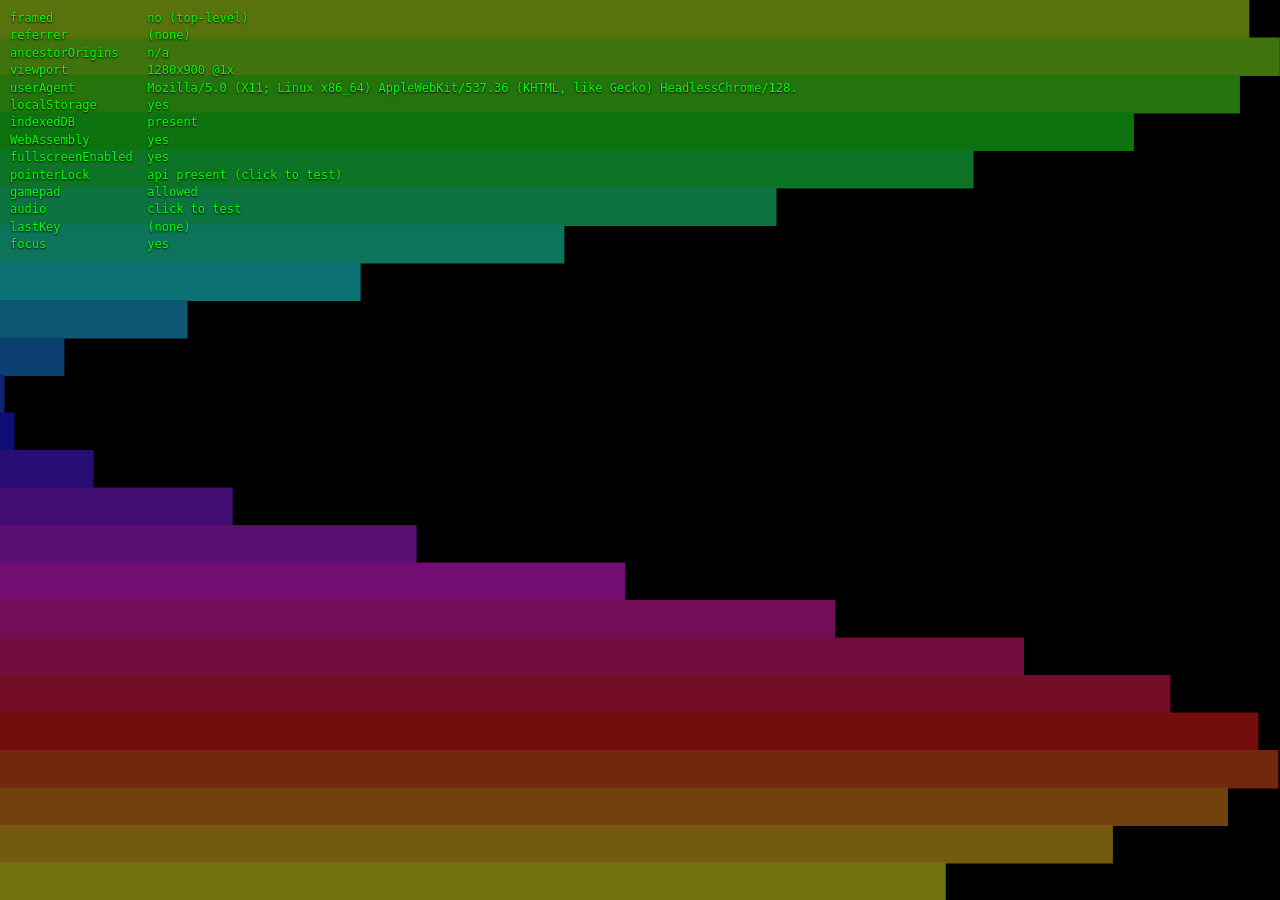
<file: site/probe/frame/index.html>
<!DOCTYPE html>
<html lang="en">
    <head>
        <meta charset="utf-8" />
        <meta name="viewport" content="width=device-width, initial-scale=1" />
        <meta name="robots" content="noindex" />
        <title>iframe probe</title>
        <style>
            html, body { margin: 0; height: 100%; overflow: hidden; background: #000; color: #0f0; font: 12px/1.45 ui-monospace, Consolas, monospace; }
            canvas { position: absolute; inset: 0; width: 100%; height: 100%; }
            pre { position: absolute; inset: 0; margin: 0; padding: 10px; white-space: pre-wrap; text-shadow: 0 1px 2px #000; }
            .bad { color: #f55; }
        </style>
    </head>
    <body tabindex="0">
        <canvas id="c"></canvas>
        <pre id="out">click me, then press keys…</pre>
        <script>
            // Animated background proves JS + rAF run; the readout shows what the X iframe permits.
            const c = document.getElementById("c");
            const g = c.getContext("2d");
            let t = 0;
            (function frame() {
                c.width = innerWidth;
                c.height = innerHeight;
                t += 0.02;
                for (let i = 0; i < 24; i++) {
                    g.fillStyle = `hsl(${(i * 15 + t * 60) % 360} 80% 25%)`;
                    g.fillRect(0, (i * c.height) / 24, c.width * (0.5 + 0.5 * Math.sin(t + i / 3)), c.height / 24 + 1);
                }
                requestAnimationFrame(frame);
            })();

            const rows = {};
            const out = document.getElementById("out");
            const set = (k, v) => {
                rows[k] = v;
                out.innerHTML = Object.entries(rows)
                    .map(([k, v]) => `${k.padEnd(18)} ${String(v).startsWith("NO") ? `<span class="bad">${v}</span>` : v}`)
                    .join("\n");
            };
            const tryIt = (fn) => {
                try {
                    return fn();
                } catch (e) {
                    return "NO (" + e.name + ")";
                }
            };

            set("framed", window.self !== window.top ? "yes" : "no (top-level)");
            set("referrer", document.referrer || "(none)");
            set("ancestorOrigins", tryIt(() => [...(location.ancestorOrigins || [])].join(", ") || "n/a"));
            set("viewport", `${innerWidth}x${innerHeight} @${devicePixelRatio}x`);
            set("userAgent", navigator.userAgent.slice(0, 90));
            set("localStorage", tryIt(() => (localStorage.setItem("p", "1"), "yes")));
            set("indexedDB", tryIt(() => (indexedDB ? "present" : "NO")));
            set("WebAssembly", typeof WebAssembly === "object" ? "yes" : "NO");
            set("fullscreenEnabled", document.fullscreenEnabled || document.webkitFullscreenEnabled ? "yes" : "NO");
            set("pointerLock", "requestPointerLock" in document.body ? "api present (click to test)" : "NO");
            set("gamepad", tryIt(() => (navigator.getGamepads(), "allowed")));
            set("audio", "click to test");
            set("lastKey", "(none)");
            set("focus", document.hasFocus() ? "yes" : "no");

            addEventListener("focus", () => set("focus", "yes"));
            addEventListener("blur", () => set("focus", "no (blurred)"));
            addEventListener("keydown", (e) => {
                set("lastKey", `${e.code} keyCode=${e.keyCode}`);
                e.preventDefault();
            });
            addEventListener("click", async () => {
                document.body.focus();
                try {
                    const ctx = new AudioContext();
                    const o = ctx.createOscillator();
                    o.frequency.value = 440;
                    o.connect(ctx.destination);
                    o.start();
                    o.stop(ctx.currentTime + 0.15);
                    await ctx.resume();
                    set("audio", ctx.state === "running" ? "yes (beep)" : "NO (" + ctx.state + ")");
                } catch (e) {
                    set("audio", "NO (" + e.name + ")");
                }
                try {
                    await document.body.requestPointerLock();
                    set("pointerLock", document.pointerLockElement ? "yes" : "NO");
                    document.exitPointerLock();
                } catch (e) {
                    set("pointerLock", "NO (" + e.name + ")");
                }
            });
        </script>
    </body>
</html>
</file>
